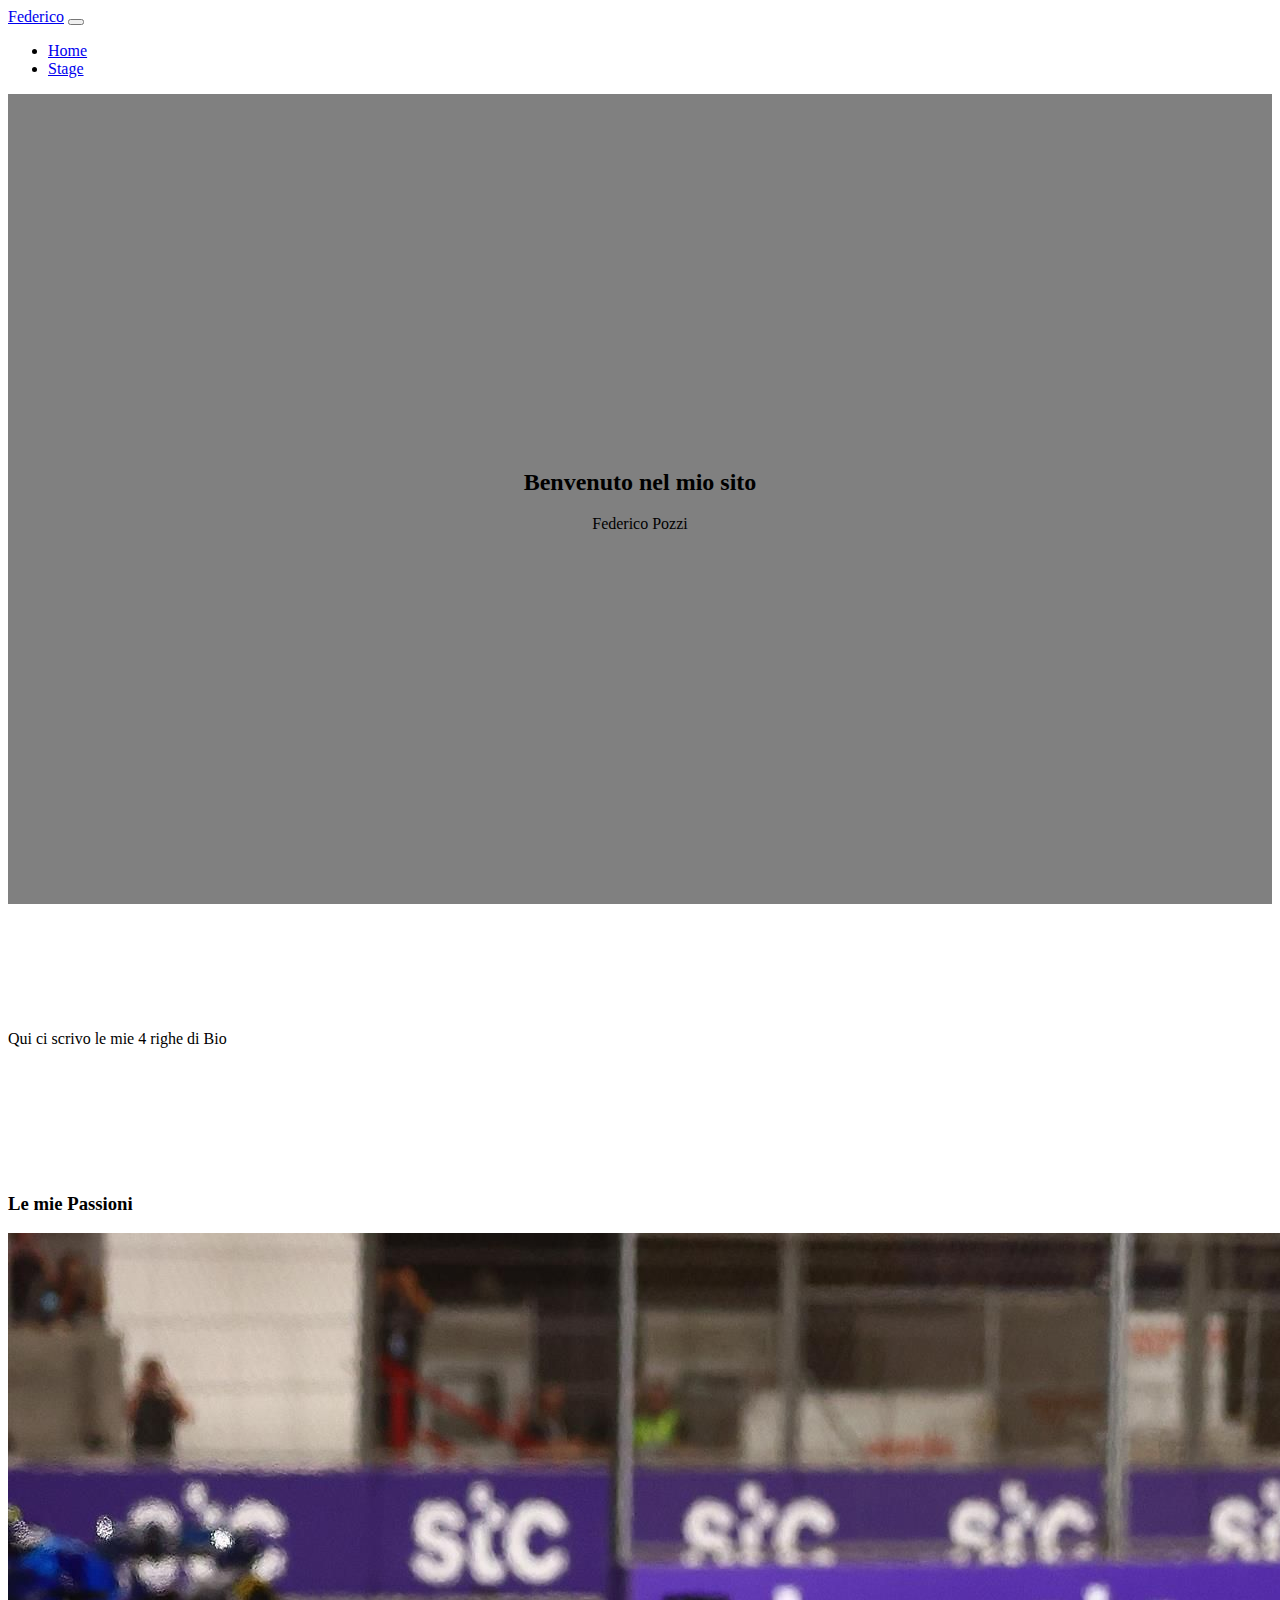
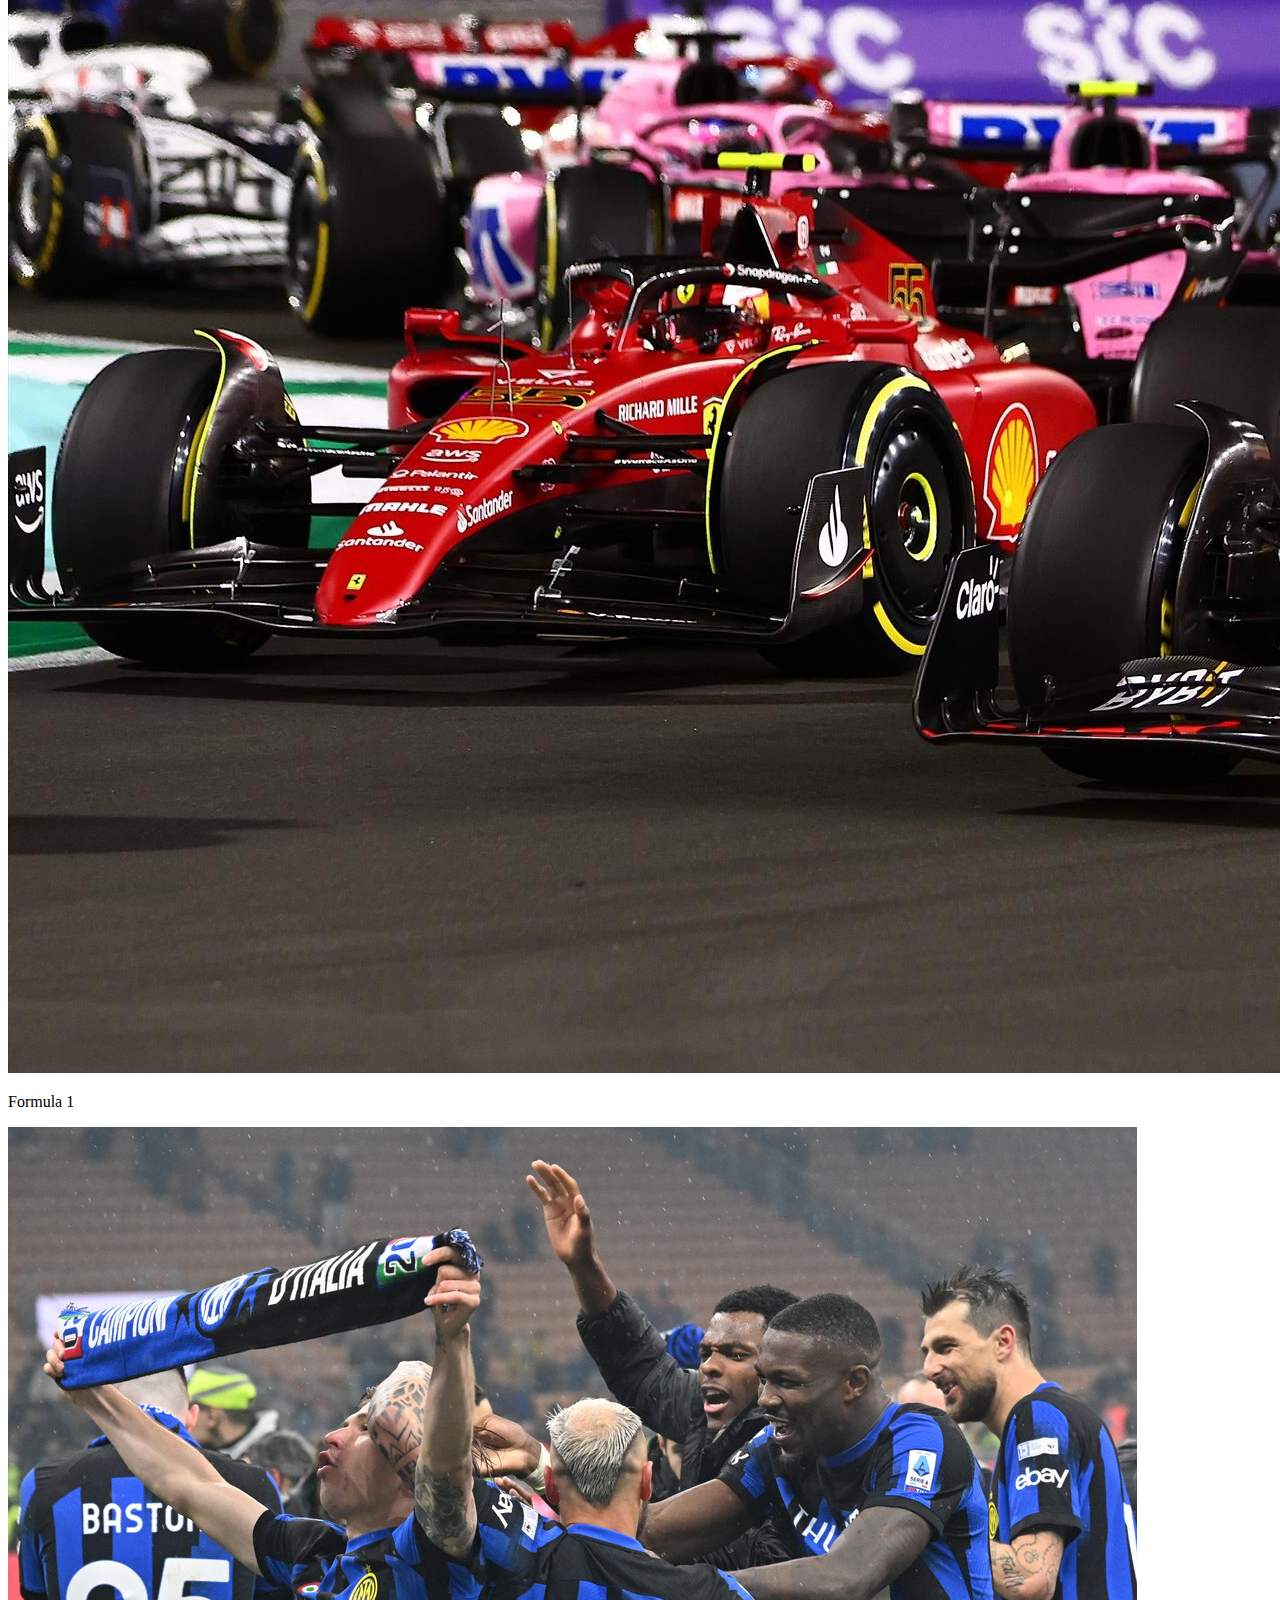
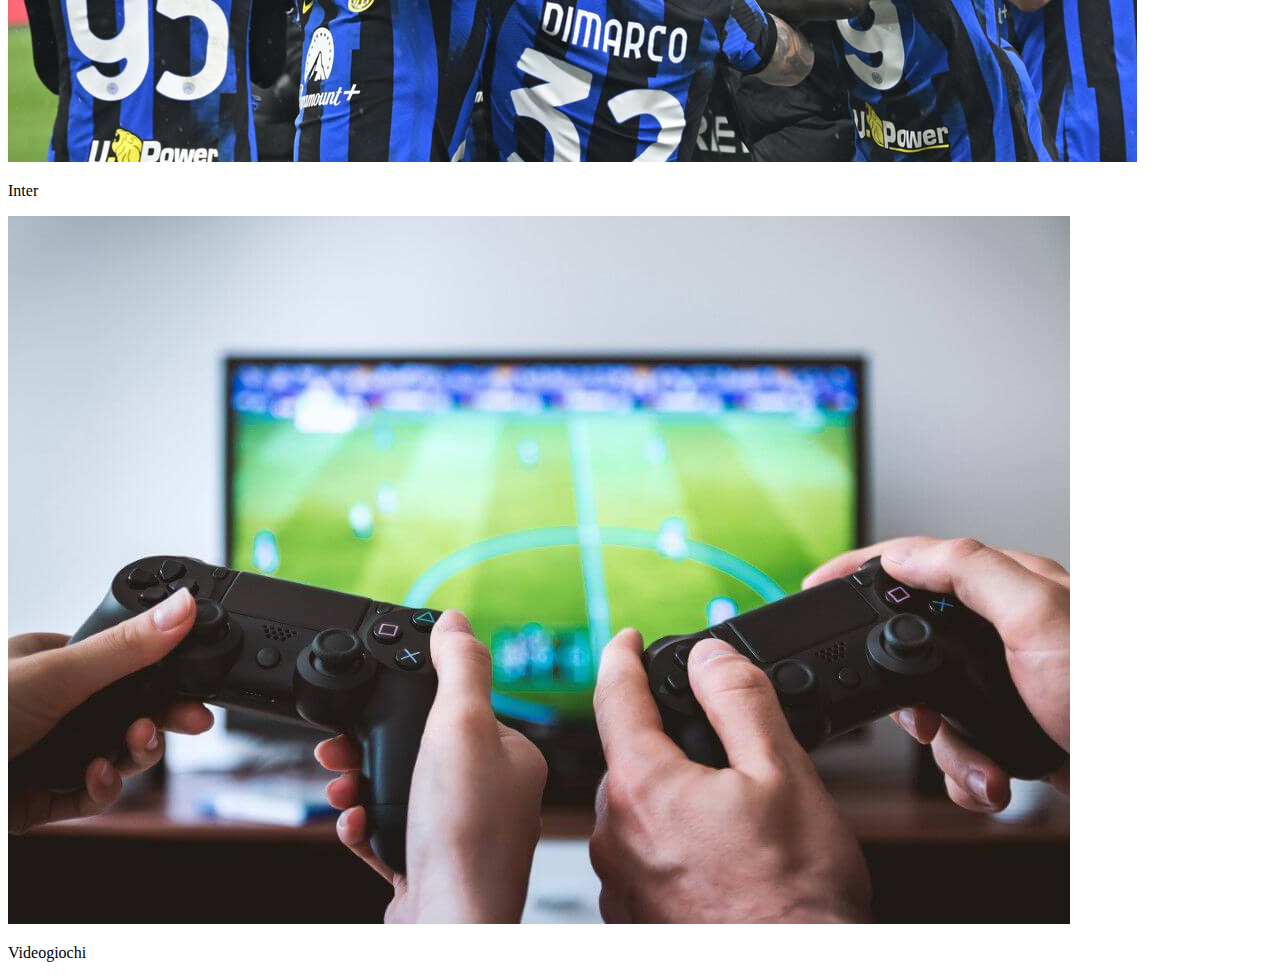
<file: index.html>
<!DOCTYPE html>
<html lang="en">
<head>
    <meta charset="UTF-8">
    <meta name="viewport" content="width=device-width, initial-scale=1.0">
    <title>Federico Pozzi</title>
    <!-- Link a bootsrap -->
    <link href="https://cdn.jsdelivr.net/npm/bootstrap@5.3.8/dist/css/bootstrap.min.css" rel="stylesheet" integrity="sha384-sRIl4kxILFvY47J16cr9ZwB07vP4J8+LH7qKQnuqkuIAvNWLzeN8tE5YBujZqJLB" crossorigin="anonymous">
    
    <link rel="stylesheet" href="./style.css">
</head>
<body>
    
    <nav class="navbar navbar-expand-lg bg-body-tertiary">
        <div class="container-fluid">
            <a class="navbar-brand" href="#">Federico</a>
            <button class="navbar-toggler" type="button" data-bs-toggle="collapse" data-bs-target="#navbarNav" aria-controls="navbarNav" aria-expanded="false" aria-label="Toggle navigation">
            <span class="navbar-toggler-icon"></span>
            </button>
            <div class="collapse navbar-collapse" id="navbarNav">
                <ul class="navbar-nav">
                    <li class="nav-item">
                    <a class="nav-link active" aria-current="page" href="#">Home</a>
                    </li>
                    <li class="nav-item">
                    <a class="nav-link" href="./pages/stage.html">Stage</a>
                    </li>
                    <!-- <li class="nav-item">
                    <a class="nav-link" href="#">Pricing</a>
                    </li> -->
                </ul>
            </div>
        </div>
    </nav>

    <!-- Sezione di benvenuto -->
    <section class="benvenuto">
        <div>
            <h2>Benvenuto nel mio sito</h2>
            <p>Federico Pozzi</p>
        </div>
    </section>

    <!-- Sezione Bio  -->
    <section class="container-fluid">
        <!-- faccio la riga  -->
        <div class="row">
            <!-- faccio due colonne  -->
            <div class="col">    
            </div>
            <div class="col bio">
                <p>Qui ci scrivo le mie 4 righe di Bio</p>
            </div>
        </div>
    </section>

    <!-- Sezione passioni  -->
    <section class="container-fluid passioni">
       <div class="row">
            <h3>Le mie Passioni</h3>
       </div>
       <div class="row justify-content-around">

            <div class="card" style="width: 18rem;">
                <img src="./img/3345616-68392588-2560-1440.jpg" class="card-img-top" alt="...">
                <div class="card-body">
                    <p class="card-text">Formula 1</p>
                </div>
            </div>

            <div class="card" style="width: 18rem;">
                <img src="./img/d1320f3bb5eea05c188e3d8ac604fe31.jpg" class="card-img-top" alt="...">
                <div class="card-body">
                    <p class="card-text">Inter</p>
                </div>
            </div>

            <div class="card" style="width: 18rem;">
                <img src="./img/videogiochi.jpg" class="card-img-top" alt="...">
                <div class="card-body">
                    <p class="card-text">Videogiochi</p>
                </div>
            </div>

        </div>

    </section>

    <!-- script di bootstrap  -->
    <script src="https://cdn.jsdelivr.net/npm/bootstrap@5.3.8/dist/js/bootstrap.bundle.min.js" integrity="sha384-FKyoEForCGlyvwx9Hj09JcYn3nv7wiPVlz7YYwJrWVcXK/BmnVDxM+D2scQbITxI" crossorigin="anonymous"></script>
    <script src="./script.js"></script>
</body>
</html>
</file>
<file: style.css>
.benvenuto {
    display: flex;
    justify-content: center;
    align-items: center;
    text-align: center;
    height: 90vh; 
    background-color: grey;  
}

.bio {
    height: 30vh;
    display: flex;
    align-items: center;
}

.foglio {
    border: 0.5px solid rgb(66, 66, 66);
    padding: 5%;
}

.cv {
    margin-top: 5vh;
    margin-bottom: 5vh;
}

.btn {
    width: auto;
}

.logo {
    width: 50%;
}

footer {
    background-color: cadetblue;
    padding: 5vh;
}
</file>
